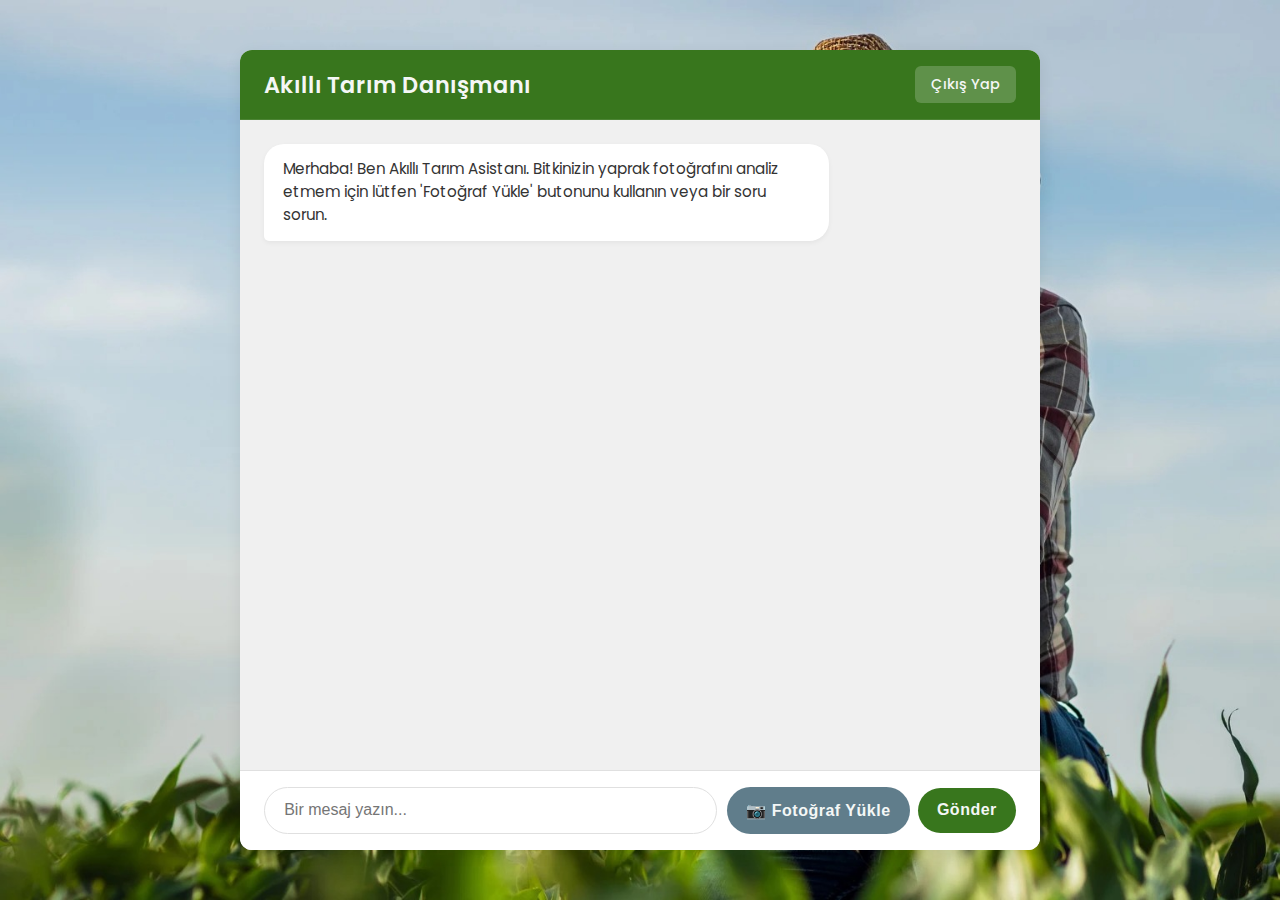
<file: chat.html>
<!DOCTYPE html>
<html lang="tr">
  <head>
    <meta charset="UTF-8" />
    <meta name="viewport" content="width=device-width, initial-scale=1.0" />
    <title>Akıllı Tarım - Danışman</title>
    <link rel="stylesheet" href="style.css" />
  </head>
  <body>
    <div class="chat-container">
      <div class="chat-header">
        <h2>Akıllı Tarım Danışmanı</h2>
        <a href="index.html" class="logout-btn">Çıkış Yap</a>
      </div>

      <div class="chat-messages" id="chat-messages">
        <div class="message bot-message">
          <p>
            Merhaba! Ben Akıllı Tarım Asistanı. Bitkinizin yaprak fotoğrafını
            analiz etmem için lütfen 'Fotoğraf Yükle' butonunu kullanın veya bir
            soru sorun.
          </p>
        </div>
      </div>

      <div class="chat-input-area">
        <input
          type="text"
          id="message-input"
          placeholder="Bir mesaj yazın..."
        />

        <button
          class="btn upload-btn"
          onclick="document.getElementById('file-input').click()"
        >
          📷 Fotoğraf Yükle
        </button>
        <input
          type="file"
          id="file-input"
          accept="image/*"
          style="display: none"
        />

        <button class="btn send-btn">Gönder</button>
      </div>
    </div>
    <script>
      // chat.html script kısmının EN BAŞINA ekle:
      const { createClient } = supabase;
      // Buraya kendi URL ve Key'ini tekrar yazmalısın veya global bir config dosyasından çekmelisin
      const _supabase = createClient(
        "https://sbhujxgjpduzwctekrkj.supabase.co",
        "eyJhbGciOiJIUzI1NiIsInR5cCI6IkpXVCJ9.eyJpc3MiOiJzdXBhYmFzZSIsInJlZiI6InNiaHVqeGdqcGR1endjdGVrcmtqIiwicm9sZSI6ImFub24iLCJpYXQiOjE3NjE4NDY2OTUsImV4cCI6MjA3NzQyMjY5NX0.ikrDuarA7bbxHHgVboIdWuIuY-ilCXZH47ugNDtWqd4"
      );

      async function checkSession() {
        const {
          data: { session },
        } = await _supabase.auth.getSession();
        if (!session) {
          // Oturum yoksa giriş sayfasına at
          window.location.href = "index.html";
        }
      }
      checkSession();
      document.addEventListener("DOMContentLoaded", function () {
        // 1. Gerekli HTML elementlerini seç
        const messageInput = document.getElementById("message-input"); // Mesaj yazma kutusu
        const sendButton = document.querySelector(".send-btn"); // Gönder butonu
        const chatMessages = document.getElementById("chat-messages"); // Mesajların listelendiği alan

        // 2. "Gönder" butonuna tıklandığında çalışacak fonksiyon
        sendButton.addEventListener("click", sendMessage);

        // 3. "Enter" tuşuna basıldığında çalışacak fonksiyon
        messageInput.addEventListener("keydown", function (event) {
          // Eğer basılan tuş "Enter" ise (ve Shift'e basılmıyorsa)
          if (event.key === "Enter" && !event.shiftKey) {
            event.preventDefault(); // Enter'ın varsayılan "yeni satır" işlemini engelle
            sendMessage(); // Mesajı gönder
          }
        });

        // 4. Ana Mesaj Gönderme Fonksiyonu
        function sendMessage() {
          const messageText = messageInput.value.trim(); // Yazılan metni al, boşlukları sil

          // Eğer kutu boş değilse...
          if (messageText !== "") {
            // a) Kullanıcının mesajını ekrana bas
            appendMessage(messageText, "user-message");

            // b) Mesaj kutusunu temizle
            messageInput.value = "";

            // c) Arkadaşlarınız hazır olduğunda BU BÖLÜMÜ AÇACAĞIZ
            // sendToN8N(messageText);

            // d) ŞİMDİLİK: Sahte bot cevabı verelim (Mocking)
            simulateBotResponse();
          }
        }

        // 5. Mesajları Ekrana Basan Yardımcı Fonksiyon
        function appendMessage(text, messageClass) {
          // Yeni bir div oluştur
          const messageDiv = document.createElement("div");
          messageDiv.classList.add("message", messageClass); // 'message' ve 'user-message'/'bot-message'

          // İçine metni paragraf olarak ekle
          const paragraph = document.createElement("p");
          paragraph.textContent = text;
          messageDiv.appendChild(paragraph);

          // Ana mesaj alanına bu yeni div'i ekle
          chatMessages.appendChild(messageDiv);

          // Mesaj listesini en alta kaydır
          chatMessages.scrollTop = chatMessages.scrollHeight;
        }

        // 6. Sahte Bot Cevabı Fonksiyonu (Mocking)
        function simulateBotResponse() {
          // "Bot yazıyor..." mesajı ekle (opsiyonel ama şık)
          const typingDiv = document.createElement("div");
          typingDiv.classList.add("message", "bot-message");
          typingDiv.id = "typing-indicator"; // Daha sonra silebilmek için ID ver
          typingDiv.innerHTML = "<p>Bot yazıyor...</p>";
          chatMessages.appendChild(typingDiv);
          chatMessages.scrollTop = chatMessages.scrollHeight;

          // 2 saniye sonra sahte bir cevap ver
          setTimeout(function () {
            // "Bot yazıyor..." mesajını sil
            const typingIndicator = document.getElementById("typing-indicator");
            if (typingIndicator) {
              chatMessages.removeChild(typingIndicator);
            }

            // Sahte analiz sonucunu ekrana bas
            const botResponse =
              "Bu 'sahte' bir cevaptır. Arkadaşınız Python modelini bağladığında burada gerçek analizi göreceksiniz. Örnek: Bitkinizde 'Zeytin Yaprak Lekesi' tespit edildi.";
            appendMessage(botResponse, "bot-message");
          }, 2000); // 2000 milisaniye = 2 saniye
        }
      });
    </script>
  </body>
</html>
</file>
<file: style.css>
/* GÜNCEL style.css DOSYASININ TAMAMI */

/* Google Font: Poppins */
@import url("https://fonts.googleapis.com/css2?family=Poppins:wght@300;400;500;600;700&display=swap");

:root {
  --primary-color: #38761d; /* Koyu Tarım Yeşili */
  --secondary-color: #a3d86b; /* Açık Tarım Yeşili */
  --text-dark: #333;
  --text-light: #f4f7f6;
  --bg-light: #ffffff;
  --bg-dark: #f0f0f0;
  --border-color: #e0e0e0;
  --shadow-light: 0 4px 15px rgba(0, 0, 0, 0.08);
}

/* Genel Ayarlar */
body {
  font-family: "Poppins", sans-serif;
  margin: 0;
  padding: 0;
  display: flex;
  justify-content: center;
  align-items: center;
  min-height: 100vh;
  background-color: var(--bg-dark); /* Düz renk arka plan */
  background-image: url("arkaplan.jpeg"); /* Tarım temalı arkaplan görseli */
  background-size: cover;
  background-position: center;
  background-attachment: fixed; /* Arka planın kaymasını engeller */
  color: var(--text-dark);
}

/* Form Kutuları (Login ve Kayıt) */
.form-container {
  background-color: rgba(255, 255, 255, 0.95); /* Hafif şeffaf beyaz */
  padding: 2rem;
  border-radius: 12px;
  box-shadow: var(--shadow-light);
  width: 100%;
  max-width: 500px; /* Biraz daha geniş */
  box-sizing: border-box;
  margin: 2rem 0;
  animation: fadeIn 0.8s ease-out forwards;
}

@keyframes fadeIn {
  from {
    opacity: 0;
    transform: translateY(20px);
  }
  to {
    opacity: 1;
    transform: translateY(0);
  }
}

.form-container h2 {
  text-align: center;
  color: var(--primary-color);
  margin-top: 0;
  margin-bottom: 10px;
  font-weight: 700;
  font-size: 1.8rem;
}

.form-container h3 {
  text-align: center;
  color: var(--primary-color);
  margin-bottom: 3rem;
  font-weight: 600;
  font-size: 1.2rem;
  letter-spacing: 0.8px;
}

.input-group {
  margin-bottom: 1.25rem;
}

.input-group label {
  display: block;
  margin-bottom: 0.6rem;
  color: var(--text-dark);
  font-weight: 500;
  font-size: 0.95rem;
}

.input-group input {
  width: 100%;
  padding: 0.85rem 1rem;
  border: 1px solid var(--border-color);
  border-radius: 8px;
  box-sizing: border-box;
  font-size: 1rem;
  transition: border-color 0.3s ease, box-shadow 0.3s ease;
}

.input-group input:focus {
  outline: none;
  border-color: var(--primary-color);
  box-shadow: 0 0 0 3px rgba(56, 118, 29, 0.2); /* Hafif yeşil vurgu */
}

.btn {
  width: 100%;
  padding: 1rem 1.5rem;
  border: none;
  border-radius: 8px;
  background-color: var(--primary-color);
  color: var(--text-light);
  font-size: 1.1rem;
  font-weight: 600;
  cursor: pointer;
  transition: background-color 0.3s ease, transform 0.2s ease,
    box-shadow 0.3s ease;
  letter-spacing: 0.5px;
  margin-top: 1rem;
}

.btn:hover {
  background-color: #2c6e49; /* Biraz daha koyu yeşil */
  transform: translateY(-2px);
  box-shadow: 0 6px 15px rgba(0, 0, 0, 0.1);
}

.btn:active {
  transform: translateY(0);
  box-shadow: 0 2px 8px rgba(0, 0, 0, 0.1);
}

.form-link {
  text-align: center;
  margin-top: 1.5rem;
  color: var(--text-dark);
  font-size: 0.95rem;
}

.form-link a {
  color: var(--primary-color);
  text-decoration: none;
  font-weight: 600;
  transition: color 0.3s ease;
}

.form-link a:hover {
  color: #2c6e49;
  text-decoration: underline;
}

/* Chat Ekranı */
.chat-container {
  width: 100%;
  max-width: 800px; /* Daha geniş */
  height: 90vh;
  max-height: 800px;
  background-color: var(--bg-light);
  border-radius: 12px;
  box-shadow: var(--shadow-light);
  display: flex;
  flex-direction: column;
  overflow: hidden;
  animation: fadeIn 0.8s ease-out forwards;
}

.chat-header {
  background-color: var(--primary-color);
  color: var(--text-light);
  padding: 1rem 1.5rem;
  display: flex;
  justify-content: space-between;
  align-items: center;
  border-bottom: 1px solid rgba(255, 255, 255, 0.1);
}

.chat-header h2 {
  margin: 0;
  font-size: 1.4rem;
  font-weight: 600;
}

.logout-btn {
  color: var(--text-light);
  text-decoration: none;
  font-weight: 500;
  font-size: 0.9rem;
  background-color: rgba(255, 255, 255, 0.2);
  padding: 0.5rem 1rem;
  border-radius: 6px;
  transition: background-color 0.3s ease;
}

.logout-btn:hover {
  background-color: rgba(255, 255, 255, 0.3);
}

.chat-messages {
  flex-grow: 1;
  overflow-y: auto;
  padding: 1.5rem;
  background-color: var(--bg-dark);
  display: flex; /* Mesajların düzgün hizalanması için */
  flex-direction: column; /* Mesajların aşağı doğru sıralanması için */
}

.message {
  margin-bottom: 1rem;
  display: flex;
  align-items: flex-end; /* Mesaj baloncuklarının alt kısmının hizalanması */
}

.message p {
  padding: 0.9rem 1.2rem;
  border-radius: 20px;
  line-height: 1.5;
  max-width: 70%; /* Biraz daha dar */
  margin: 0;
  font-size: 0.95rem;
  word-wrap: break-word; /* Uzun kelimeleri böler */
}

.bot-message p {
  background-color: var(--bg-light);
  color: var(--text-dark);
  border-bottom-left-radius: 5px;
  box-shadow: 0 2px 5px rgba(0, 0, 0, 0.05);
}

.user-message {
  justify-content: flex-end;
}

.user-message p {
  background-color: var(--secondary-color); /* Daha açık yeşil */
  color: var(--text-dark);
  border-bottom-right-radius: 5px;
  box-shadow: 0 2px 5px rgba(0, 0, 0, 0.05);
}

.chat-input-area {
  display: flex;
  align-items: center;
  padding: 1rem 1.5rem;
  border-top: 1px solid var(--border-color);
  background-color: var(--bg-light);
}

.chat-input-area input[type="text"] {
  flex-grow: 1;
  padding: 0.85rem 1.2rem;
  border: 1px solid var(--border-color);
  border-radius: 25px;
  margin-right: 10px;
  font-size: 1rem;
  transition: border-color 0.3s ease, box-shadow 0.3s ease;
}

.chat-input-area input[type="text"]:focus {
  outline: none;
  border-color: var(--primary-color);
  box-shadow: 0 0 0 3px rgba(56, 118, 29, 0.2);
}

.chat-input-area .btn {
  width: auto;
  padding: 0.85rem 1.2rem;
  border-radius: 25px;
  font-size: 1rem;
  margin-top: 0; /* Üstteki margin'i iptal et */
}

.chat-input-area .upload-btn {
  background-color: #607d8b; /* Koyu gri, daha az dikkat çekici */
  margin-right: 8px;
}
.chat-input-area .upload-btn:hover {
  background-color: #546e7a;
}
/* Sadece Login ve Kayıt sayfalarını sola yaslamak için */
body.body-form-page {
  /* Paneli sola yasla */
  justify-content: flex-start;

  /* Sol kenardan boşluk ver (değeri artırıp azaltabilirsiniz) */
  padding-left: 15vw;

  /* Dikeyde ortalamayı koru */
  align-items: center;
}

/* Küçük ekranlarda (telefonlarda) bu kuralı iptal et, ortala */
@media (max-width: 768px) {
  body.body-form-page {
    justify-content: center;
    padding-left: 0;
  }
}

/* Hata Mesajı Stili */
.error-message {
  color: #d32f2f; /* Kırmızı renk */
  font-size: 0.85rem;
  margin-top: 0.5rem;
  text-align: left;
  display: none; /* Varsayılan olarak gizli */
  font-weight: 500;
  line-height: 1.3;
}

/* Input Hata Durumunda */
.input-group input.error {
  border-color: #d32f2f;
}

/* YENİ EKLENDİ: Şifreyi Göster Checkbox Stili */
.password-toggle {
  display: flex;
  align-items: center;
  font-size: 0.85rem;
  margin-top: 0.75rem;
  color: #555;
}

.password-toggle input {
  /* input-group'un %100 genişlik kuralını ezer */
  width: auto;
  margin-right: 8px;
  margin-top: 0;
}

.password-toggle label {
  /* input-group'un label kuralını ezer */
  margin-bottom: 0;
  font-weight: 400;
  font-size: 0.9rem;
}

/* GÜNCELLENDİ: Uyarı Mesajı Stili (Caps Lock) */
.warning-message {
  color: #f57c00;
  font-size: 0.85rem;
  text-align: left;
  display: none; /* Varsayılan olarak gizli */
  font-weight: 500;

  /* YENİ POZİSYONLAMA KURALLARI */
  position: absolute;
  top: 50%; /* Dikeyde ortala */
  right: 1rem; /* Sol kenardan 1rem boşluk (input'un padding'i kadar) */
  transform: translateY(-50%); /* Dikey ortalamayı tamamla */

  /* Eski kuralı iptal et (artık input'un altında değil) */
  margin-top: 0;

  /* Yazının seçilmesini engelle (opsiyonel ama şık) */
  user-select: none;
}

/* YENİ EKLENDİ: Şifre Input Taşıyıcı Stilleri */
.password-input-container {
  position: relative; /* İçindeki uyarının pozisyonlanması için */
  width: 100%;
}

.password-input-container input[type="password"] {
  /* Sol padding'i normale döndür (1rem) */
  padding-left: 1rem;
  /* Sağ padding'i "Caps Lock açık!" yazısı için artırıyoruz */
  padding-right: 100px;
}

/* YENİ EKLENDİ: Genel form hata mesajı stili */
#form-error {
  margin-bottom: 1rem;
  text-align: center;
}

/* --- BÖLÜNMÜŞ EKRAN (SPLIT-SCREEN) TASARIMI (Sadece Register) --- */

/* 1. Ana Taşıyıcı (Tüm ekranı kapla) */
.split-screen-container {
  display: flex;
  width: 100%;
  min-height: 100vh;
  background-color: var(--bg-light);
  flex-direction: row-reverse;
}

/* 2. Paneller (Sol ve Sağ) */
.split-panel {
  min-height: 100vh;
  box-sizing: border-box;
}

/* 3. Sol Panel (Resim ve Marka) */
.left-panel {
  width: 80%; /* Sol tarafı biraz daha dar yapalım */
  background-image: url("arkaplan.jpeg"); /* Mevcut resmimizi kullanalım */
  background-size: cover;
  background-position: center;
  display: flex;
  justify-content: flex-start;
  align-items: flex-start;
  padding: 2rem;
}

.brand-content {
  background-color: rgba(0, 0, 0, 0.5); /* Koyu filtre */
  padding: 2.5rem;
  border-radius: 12px;
  text-align: center;
  color: white;
  animation: fadeIn 1s ease-out;
  display: none; /* <-- BU SATIRI EKLEYİN */
}

/* Sol paneldeki başlık stilleri */
.brand-content h2 {
  font-size: 2.5rem;
  margin-bottom: 1rem;
  color: white;
  font-weight: 700;
}

.brand-content p {
  font-size: 1.2rem;
  font-weight: 300;
  opacity: 0.9;
}

/* 4. Sağ Panel (Form) */
.right-panel {
  width: 55%; /* Form tarafı biraz daha geniş */
  display: flex;
  justify-content: center;
  align-items: center;
  padding: 2rem;
  /* Uzun formlar için dikey kaydırma */
  overflow-y: auto;
}

/* Formun kendi içindeki sarmalayıcı */
.form-wrapper {
  width: 100%;
  max-width: 500px;
}

/* Sağ paneldeki form başlığı (h3) */
.form-wrapper h3 {
  text-align: center;
  color: var(--primary-color);
  margin-bottom: 2.5rem;
  font-weight: 600;
  font-size: 1.6rem;
  letter-spacing: 0.8px;
}
/* 5. Mobil Uyumluluk */
@media (max-width: 900px) {
  .split-screen-container {
    flex-direction: column; /* Dikeyde hizala */
  }

  .split-panel {
    width: 100% !important; /* !important ile ezelim */
    min-height: auto;
  }

  .left-panel {
    min-height: 300px; /* Resim için sabit yükseklik */
    padding: 1.5rem;
  }

  .right-panel {
    padding: 2rem 1.5rem; /* Mobilde daha az boşluk */
  }

  .brand-content h2 {
    font-size: 1.8rem;
  }
  .brand-content p {
    font-size: 1rem;
  }
}

/* 1. Kayıt sayfasının (split-screen) ana arka planını ve ortalamasını iptal et */
body.body-register-page {
  background-image: none;
  display: block; /* Ana body'nin flex ortalamasını iptal et */
  align-items: normal;
  justify-content: normal;
}

/* 2. Giriş sayfasının (floating box) panelini sola yasla (eskiden istediğiniz gibi) */
body.body-login-page {
  justify-content: flex-start;
  padding-left: 15vw;
  align-items: center;
}

/* 3. Giriş sayfasının mobilde sola yaslamasını iptal edip ortala */
@media (max-width: 768px) {
  body.body-login-page {
    justify-content: center;
    padding-left: 0;
  }
}
/* =========================================
   MOBİL İYİLEŞTİRMELERİ (STYLE.CSS EN ALTINA EKLE)
   ========================================= */

@media (max-width: 768px) {

  /* 1. GENEL AYARLAR */
  body {
    /* Mobilde o soldaki boşluğu sıfırla */
    padding-left: 0 !important;
    justify-content: center !important;
    background-image: none; /* Mobilde arkaplan resmini kaldır, sade olsun */
    background-color: #f5f7f9; /* Hafif gri modern bir ton */
  }

  /* 2. CHAT EKRANI: "WhatsApp" Hissi */
  .chat-container {
    width: 100% !important;
    height: 100vh !important; /* Ekranı tam kapla */
    max-height: none !important;
    border-radius: 0 !important; /* Köşeleri dik yap */
    box-shadow: none !important;
    display: flex;
    flex-direction: column;
  }

  .chat-header {
    padding: 1rem;
    position: sticky; /* Üstte sabit kalsın */
    top: 0;
    z-index: 10;
    box-shadow: 0 2px 5px rgba(0,0,0,0.1);
  }

  .chat-messages {
    padding: 1rem;
    padding-bottom: 80px; /* Alttaki input için boşluk bırak */
    background-color: #efe7dd; /* WhatsApp benzeri hafif krem tonu */
    /* Opsiyonel: Chat arkaplan deseni eklenebilir */
  }

  .chat-input-area {
    position: fixed; /* En alta sabitle */
    bottom: 0;
    left: 0;
    width: 100%;
    background-color: #fff;
    padding: 10px;
    box-sizing: border-box; /* Taşmaları engelle */
    box-shadow: 0 -2px 10px rgba(0,0,0,0.05);
    z-index: 20;
  }

  /* Mesaj balonlarını mobilde biraz daha genişlet */
  .message p {
    max-width: 85%;
    font-size: 1rem; /* Okunabilirliği artır */
  }

  /* 3. FORM EKRANLARI (Giriş & Kayıt) */
  .form-container, .form-wrapper {
    width: 100% !important;
    max-width: 100% !important;
    box-shadow: none !important; /* Gölgeyi kaldır */
    background-color: transparent !important; /* Arkaplanla bütünleşsin */
    padding: 1rem !important;
    margin: 0 !important;
  }

  .split-screen-container {
    display: block !important; /* Yan yana değil alt alta */
  }

  .left-panel {
    display: none !important; /* Mobilde soldaki resmi GİZLE (Sadeleştirme) */
  }

  .right-panel {
    width: 100% !important;
    padding: 1rem !important;
  }

  /* Input alanlarını parmak dostu yap */
  .input-group input {
    font-size: 16px !important; /* 16px altı olunca iPhone zoom yapar, bunu engelle */
    padding: 15px !important; /* Daha geniş tıklama alanı */
    background-color: #fff;
  }

  .btn {
    padding: 15px !important; /* Butonu yükselt */
    font-size: 1.1rem !important;
    margin-top: 20px !important;
    border-radius: 12px !important; /* Daha yuvarlak modern buton */
  }

  /* Başlıkları düzenle */
  h2 { font-size: 1.5rem !important; }
  h3 { font-size: 1.2rem !important; }
}
/* PARÇA 1: GENEL MOBİL AYARLARI (Giriş/Kayıt Scroll Düzelmesi) */
@media (max-width: 768px) {
  
  /* Varsayılan olarak kaydırmayı serbest bırakıyoruz */
  html, body {
    height: auto !important;
    overflow-y: auto !important; /* Kaydırma açık */
    position: static !important; /* Sabitlemeyi kaldır */
  }

  /* Formların mobildeki görünümü */
  .form-container, .form-wrapper {
    width: 100% !important;
    box-shadow: none !important;
    padding: 10px !important;
    margin-top: 20px !important;
  }

  /* Split screen yapısını mobilde alt alta al */
  .split-screen-container {
    display: block !important;
  }
  .left-panel { display: none !important; } /* Resmi gizle */
  .right-panel { width: 100% !important; padding: 10px !important; }
}

/* PARÇA 2: SADECE CHAT EKRANI İÇİN ÖZEL AYARLAR */
@media (max-width: 768px) {

  /* Chat sayfası için özel kilit (Sadece chat container varken) */
  .chat-container {
    position: fixed; /* Ekranı sadece burada sabitliyoruz */
    top: 0;
    left: 0;
    width: 100% !important;
    height: 100dvh !important; /* Ekranı tam kapla */
    margin: 0 !important;
    border-radius: 0 !important;
    z-index: 999; /* En üstte dursun */
    background: #fff;
    display: flex;
    flex-direction: column;
  }

  /* Mesajların kaydığı alan */
  .chat-messages {
    flex: 1;
    overflow-y: auto !important; /* Mesajlar kaysın */
    -webkit-overflow-scrolling: touch;
    padding-bottom: 90px;
  }

  /* Chat Başlığı */
  .chat-header {
    padding: 10px 15px;
    flex-shrink: 0;
  }
  .chat-header h2 { font-size: 1.1rem; }

  /* ÇIKIŞ BUTONU (Geri Oku) */
  .logout-btn {
    font-size: 0 !important;
    width: 35px; height: 35px;
    background-color: rgba(255, 255, 255, 0.2);
    border-radius: 50%;
    display: flex; justify-content: center; align-items: center;
    padding: 0 !important;
  }
  .logout-btn::after {
    content: '➔'; color: white; font-size: 18px; transform: rotate(180deg);
  }

  /* ALT BAR (Yazma Alanı) */
  .chat-input-area {
    position: absolute;
    bottom: 0; left: 0; width: 100%;
    background: #fff;
    padding: 8px;
    display: flex; align-items: center; gap: 8px;
    border-top: 1px solid #eee;
    padding-bottom: calc(8px + env(safe-area-inset-bottom));
  }

  /* Yazı Kutusu (Hap Şekli) */
  .chat-input-area input[type="text"] {
    flex: 1; margin: 0 !important; height: 40px;
    border-radius: 20px;
    background-color: #f0f2f5; border: none;
    padding-left: 15px !important; font-size: 16px !important;
  }

  /* Buton Genel Ayarı */
  .chat-input-area .btn {
    width: 40px !important; height: 40px !important;
    padding: 0 !important; margin: 0 !important;
    border-radius: 50% !important;
    display: flex; justify-content: center; align-items: center;
    flex-shrink: 0;
  }

  /* ART (+) BUTONU */
  .upload-btn {
    font-size: 0 !important; background-color: #f0f2f5; margin-right: -2px !important;
  }
  .upload-btn::after {
    content: '+'; font-size: 26px; color: #555; font-weight: 400; margin-top: -2px;
  }

  /* GÖNDER (OK) BUTONU */
  .send-btn {
    font-size: 0 !important; background-color: var(--primary-color);
  }
  .send-btn::after {
    content: '➤'; font-size: 18px; color: white; margin-left: -2px;
  }
}
</file>
